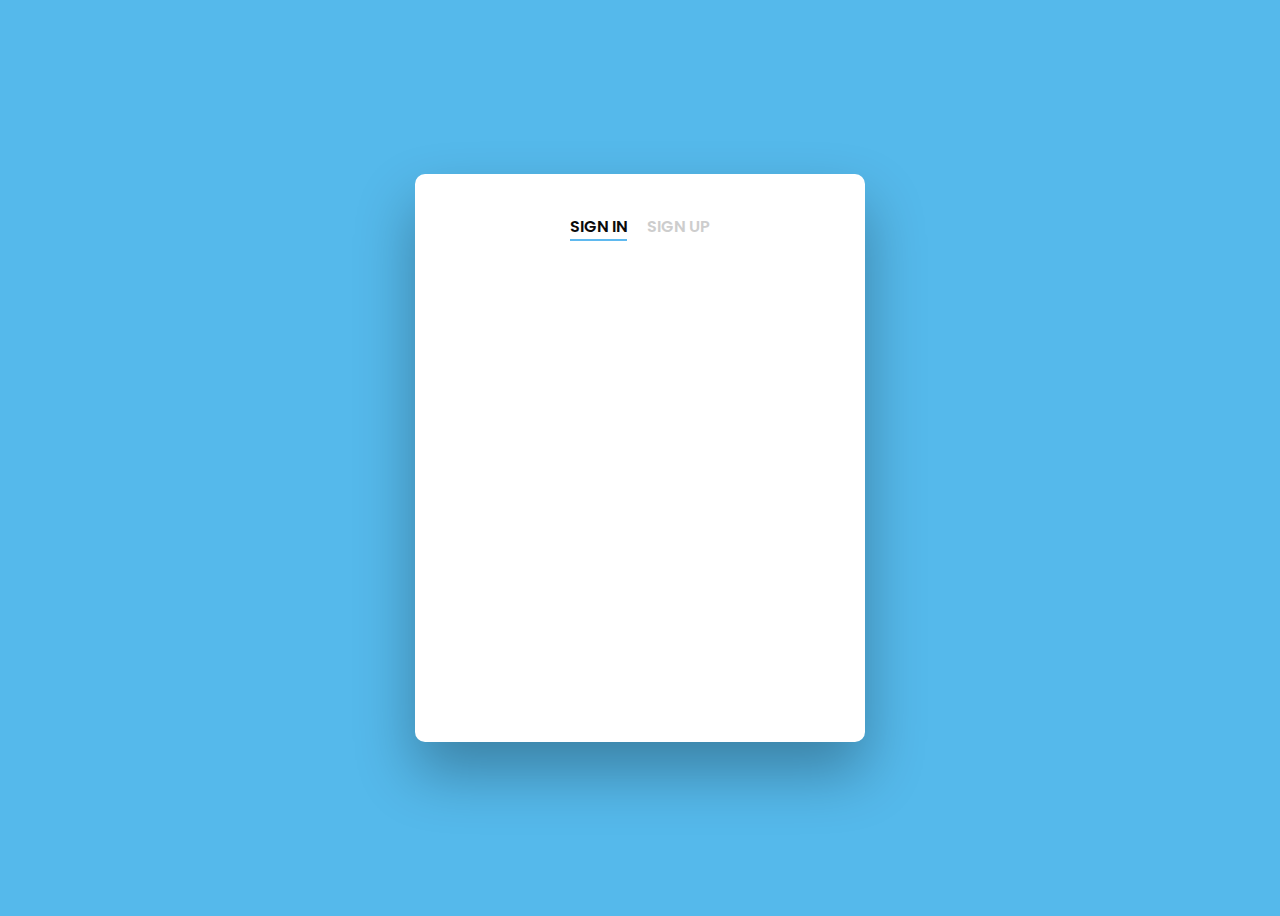
<file: index.html>
<!DOCTYPE html>
<html lang="en">
<head>
	<meta charset="utf-8">
	<meta name="viewport" content="width=device-width, initial-scale=1">
	
	<title>JBJ Learning</title>

	<script type="text/javascript" src="javascript/ajaxRequest.js"></script>
	<script type="text/javascript" src="javascript/login.js"></script>
	
	<link rel="stylesheet" type="text/css" href="loginStyle.css">
</head>
<body>
<div class="wrapper fadeInDown">
  <div id="formContent">

	<!-- Tabs Titles -->
	<h2 class="active"> Sign In </h2>
	<h2 class="inactive underlineHover">Sign Up </h2>

	<!-- Icon -->
	<!-- by popcorns-arts from www.flaticon.com-->
	<div class="fadeIn first">
		<img src="images/learningLogo.png" id="icon" alt="User Icon" />
	</div>
	
	<!-- Login Form -->
	<form>
		<input type="text" id="username" class="fadeIn second" name="login" placeholder="login" autocomplete="off" required="required" />
		<input type="password" id="password" class="fadeIn third" name="login" placeholder="password" required="required" />
	</form>
		<button class="fadeIn fourth" value="Log In" onclick="login()";>Log In</button>
	
	</div>
</div>

</body>
</html>
</file>
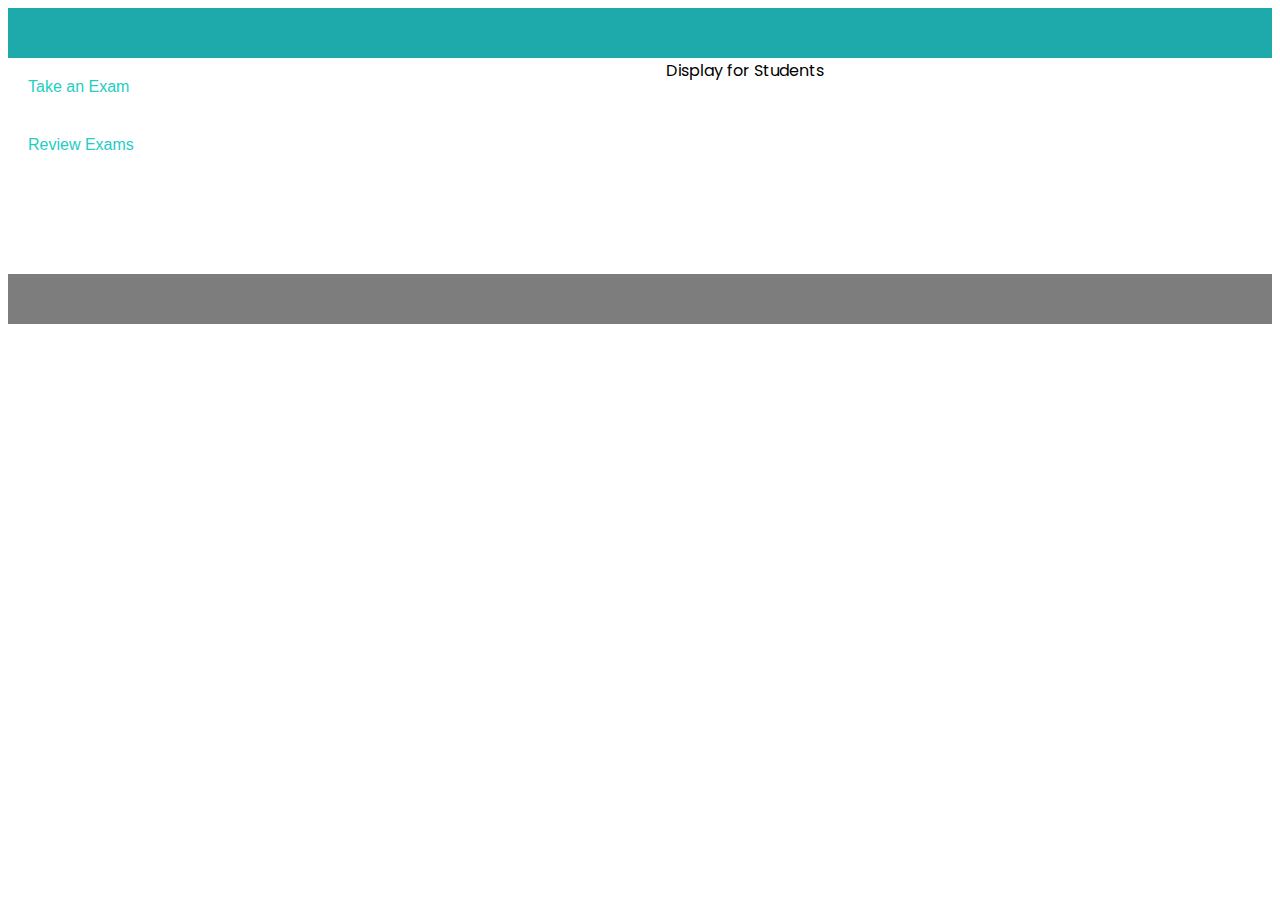
<file: student/index.html>
<!DOCTYPE>
<html lang="end">
<head>
	<meta charset="utf-8">
	<meta name="viewport" content="width=device-width, initial-scale=1">
	
	<title>JBJ Learning Student Page</title>

	<script type="text/javascript" src="../javascript/ajaxRequest.js"></script>
	<script type="text/javascript" src="../javascript/mainStudent.js"></script>
	
	<link rel="stylesheet" type="text/css" href="../skeletal.css">

</head>
<body>
	<div id="container">
		<div id="header"></div>
		<div id="menu">
			<ul>
				
			<li>
			<button onclick="workspaceTakeExam()">
			Take an Exam</button>
			</li>
			
			<li>
			<button onclick="workspaceReviewExam()">
			Review Exams</button>
			</li>

			</ul>
		</div>
		<div id="workspace">Display for Students</div>
		<div id="footer"></div>
	</div>
</body>
</html>
</file>
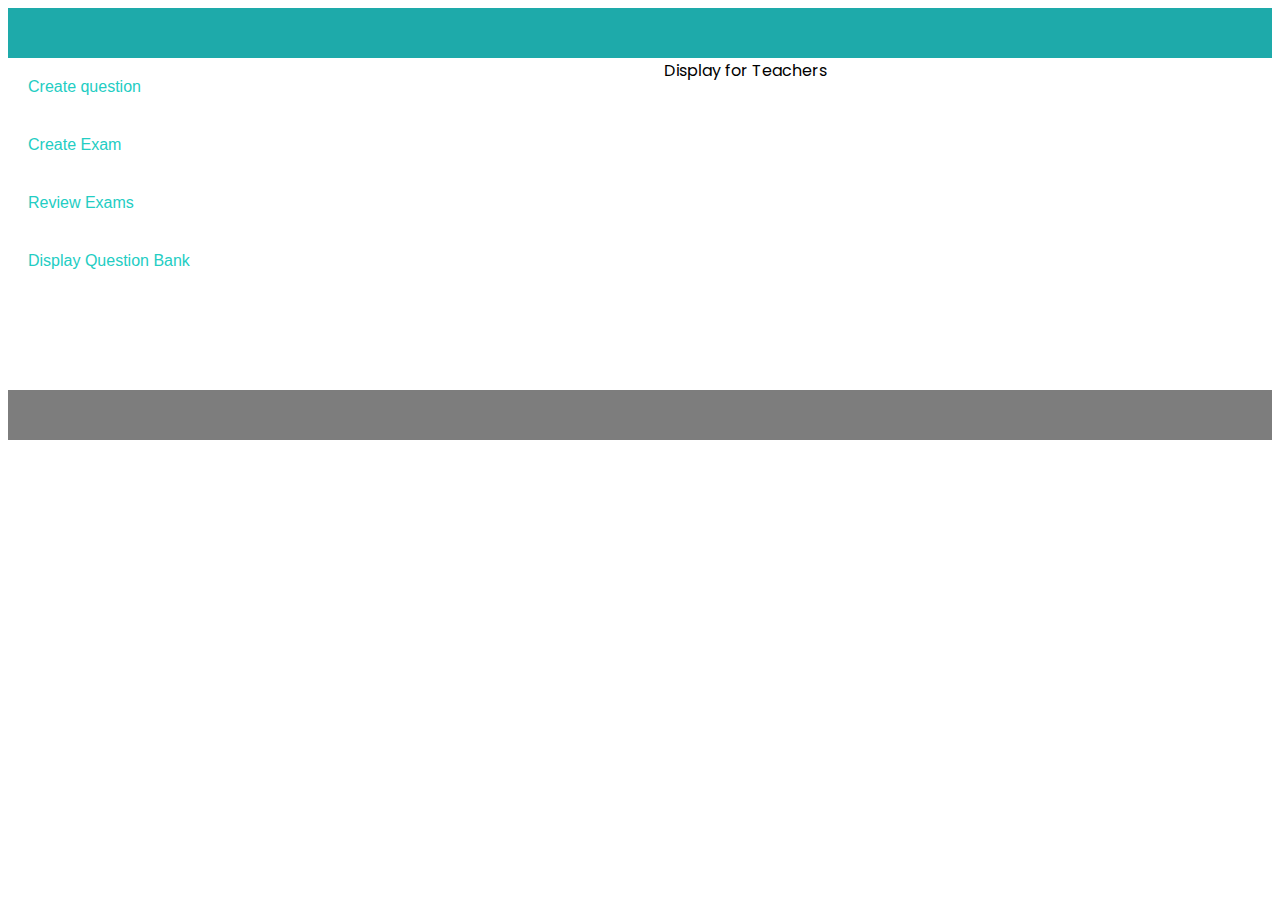
<file: teacher/index.html>
<!DOCTYPE>
<html lang="end">
<head>
	<meta charset="utf-8">
	<meta name="viewport" content="width=device-width, initial-scale=1">
	
	<title>JBJ Learning Teacher Page</title>

	<script type="text/javascript" src="../javascript/ajaxRequest.js"></script>
	<script type="text/javascript" src="../javascript/mainTeacher.js"></script>


	<link rel="stylesheet" type="text/css" href="../skeletal.css">

</head>
<body>
	<div id="container">
		<div id="header"></div>
		<div id="menu">
			<ul>
			
			<li>
			<button onclick="workspaceCreateQuestion()">
			Create question</button>
			</li>
			
			<li>
			<button onclick="workspaceCreateExam()">
			Create Exam</button>
			</li>
			
			<li>
			<button onclick="workspaceReviewExam()">
			Review Exams</button>
			</li>

			<li>
			<button onclick="toggleQuestionBank()">
			Display Question Bank</button>
			</li>
			
			</ul>
		</div>
		<div id="workspace">Display for Teachers</div>
		<div id="footer"></div>
	</div>
</body>
</html>
</file>
<file: loginStyle.css>
@import url('https://fonts.googleapis.com/css?family=Poppins');

/* BASIC */

html {
  background-color: rgb(85, 185, 235);
}

body {
	font-family: "Poppins", sans-serif;
	height: 100vh;
}

a {
	color: rgb(145, 185, 220);
	display:inline-block;
	text-decoration: none;
	font-weight: 400;
}

h2 {
	text-align: center;
	font-size: 16px;
	font-weight: 600;
	text-transform: uppercase;
	display:inline-block;
	margin: 40px 8px 10px 8px; 
	color: rgb(205, 205, 205);
}


/* STRUCTURE */

.wrapper {
	display: flex;
	align-items: center;
	flex-direction: column; 
	justify-content: center;
	width: 100%;
	min-height: 100%;
	padding: 20px;
}

#formContent {
	-webkit-border-radius: 10px 10px 10px 10px;
	border-radius: 10px 10px 10px 10px;
	background: #fff;
	padding: 30px;
	width: 90%;
	max-width: 450px;
	position: relative;
	padding: 0px;
	-webkit-box-shadow: 0 30px 60px 0 rgba(0,0,0,0.3);
	box-shadow: 0 30px 60px 0 rgba(0,0,0,0.3);
	text-align: center;
}

#formFooter {
	background-color: #f6f6f6;
	border-top: 1px solid #dce8f1;
	padding: 25px;
	text-align: center;
	-webkit-border-radius: 0 0 10px 10px;
	border-radius: 0 0 10px 10px;
}



/* TABS */

h2.inactive {
color: rgb(205, 205, 205);
}
h2.active {
color: rgb(10, 10, 10);
border-bottom: 2px solid rgb(95, 185, 239);
}


/* FORM TYPOGRAPHY*/

input[type=button], input[type=submit], input[type=reset], button  {
	background-color: #56baed;
	border: none;
	color: white;
	padding: 15px 80px;
	text-align: center;
	text-decoration: none;
	display: inline-block;
	text-transform: uppercase;
	font-size: 13px;
	-webkit-box-shadow: 0 10px 30px 0 rgba(95,186,233,0.4);
	box-shadow: 0 10px 30px 0 rgba(95,186,233,0.4);
	-webkit-border-radius: 5px 5px 5px 5px;
	border-radius: 5px 5px 5px 5px;
	margin: 5px 20px 40px 20px;
	-webkit-transition: all 0.3s ease-in-out;
	-moz-transition: all 0.3s ease-in-out;
	-ms-transition: all 0.3s ease-in-out;
	-o-transition: all 0.3s ease-in-out;
	transition: all 0.3s ease-in-out;
}

input[type=button]:hover, input[type=submit]:hover, input[type=reset]:hover, button:hover  {
	background-color: rgb(55, 170, 230);
}

input[type=button]:active, input[type=submit]:active, input[type=reset]:active, button:hover  {
	-moz-transform: scale(0.95);
	-webkit-transform: scale(0.95);
	-o-transform: scale(0.95);
	-ms-transform: scale(0.95);
	transform: scale(0.95);
}

input[type=text], input[type=password] {
	background-color: rgb(245, 245, 245);
	border: none;
	color: #0d0d0d;
	padding: 15px 32px;
	text-align: center;
	text-decoration: none;
	display: inline-block;
	font-size: 16px;
	margin: 5px;
	width: 85%;
	border: 2px solid #f6f6f6;
	-webkit-transition: all 0.5s ease-in-out;
	-moz-transition: all 0.5s ease-in-out;
	-ms-transition: all 0.5s ease-in-out;
	-o-transition: all 0.5s ease-in-out;
	transition: all 0.5s ease-in-out;
	-webkit-border-radius: 5px 5px 5px 5px;
	border-radius: 5px 5px 5px 5px;
}

input[type=text]:focus, input[type=password]:focus {
	background-color: #fff;
	border-bottom: 2px solid #5fbae9;
}

input[type=text]:placeholder {
	color: #cccccc;
}



/* ANIMATIONS */

/* Simple CSS3 Fade-in-down Animation */
.fadeInDown {
-webkit-animation-name: fadeInDown;
animation-name: fadeInDown;
-webkit-animation-duration: 1s;
animation-duration: 1s;
-webkit-animation-fill-mode: both;
animation-fill-mode: both;
}

@-webkit-keyframes fadeInDown {
0% {
opacity: 0;
-webkit-transform: translate3d(0, -100%, 0);
transform: translate3d(0, -100%, 0);
}
100% {
opacity: 1;
-webkit-transform: none;
transform: none;
}
}

@keyframes fadeInDown {
0% {
opacity: 0;
-webkit-transform: translate3d(0, -100%, 0);
transform: translate3d(0, -100%, 0);
}
100% {
opacity: 1;
-webkit-transform: none;
transform: none;
}
}

/* Simple CSS3 Fade-in Animation */
@-webkit-keyframes fadeIn { from { opacity:0; } to { opacity:1; } }
@-moz-keyframes fadeIn { from { opacity:0; } to { opacity:1; } }
@keyframes fadeIn { from { opacity:0; } to { opacity:1; } }

.fadeIn {
opacity:0;
-webkit-animation:fadeIn ease-in 1;
-moz-animation:fadeIn ease-in 1;
animation:fadeIn ease-in 1;

-webkit-animation-fill-mode:forwards;
-moz-animation-fill-mode:forwards;
animation-fill-mode:forwards;

-webkit-animation-duration:1s;
-moz-animation-duration:1s;
animation-duration:1s;
}

.fadeIn.first {
-webkit-animation-delay: 0.4s;
-moz-animation-delay: 0.4s;
animation-delay: 0.4s;
}

.fadeIn.second {
-webkit-animation-delay: 0.6s;
-moz-animation-delay: 0.6s;
animation-delay: 0.6s;
}

.fadeIn.third {
-webkit-animation-delay: 0.8s;
-moz-animation-delay: 0.8s;
animation-delay: 0.8s;
}

.fadeIn.fourth {
-webkit-animation-delay: 1s;
-moz-animation-delay: 1s;
animation-delay: 1s;
}

/* Simple CSS3 Fade-in Animation */
.underlineHover:after {
display: block;
left: 0;
bottom: -10px;
width: 0;
height: 2px;
background-color: #56baed;
content: "";
transition: width 0.2s;
}

.underlineHover:hover {
color: #0d0d0d;
}

.underlineHover:hover:after{
width: 100%;
}


/* OTHERS */

*:focus {
outline: none;
} 

#icon {
width:60%;
}

* {
box-sizing: border-box;
}
</file>
<file: skeletal.css>
/*
	This stylesheet is used to decorate the teacher index page
*/

/*	
	IMPORTS	
*/

@import url('https://fonts.googleapis.com/css?family=Poppins');

/*	
	Basic	
*/
*{
	box-sizing: border-box;
}
html {
	background-color:white;
}

body {
	font-family: "Poppins", sans-serif;
	height:100vh;
}
ul {
	list-style-type:none;
	margin: 0;
	padding: 0;
}
ul button{
	color: rgb(35, 205, 195);
	background-color:white;
	border: none;
	text-align: center;
	text-decoration: none;
	font-size: 16px;
	padding: 20px;
}
ul button:target{
	color: red;
}
#container{
	display: grid;
	grid-template-columns: repeat(12, 1fr);
	grid-template-rows: 50px 100% 50px
}

#header{
	grid-column: span 12;
	background-color: rgb(30, 170, 170);
}
#menu{
	grid-column: span 2;
}
#workspace{
	display: flex;
	justify-content: space-evenly;
	grid-column: span 10;
}
#footer{
	grid-column: span 12;
	background-color: rgb(125, 125, 125);
}
/*Create Question Stuff
*/
#workspace input[type=text], #workspace select, #workspace textarea,
#workspace #testCases{
	width: 100%;
	padding: 12px;
	border: 1px solid rgb(205, 205, 205);
	border-radius: 2px;
	resize: vertical;
} 
#questionBank{
	order: 2;
	float: left

}
/*	
	Structure	
*/

/*
	Animations
*/

/*
	Others
*/
</file>
